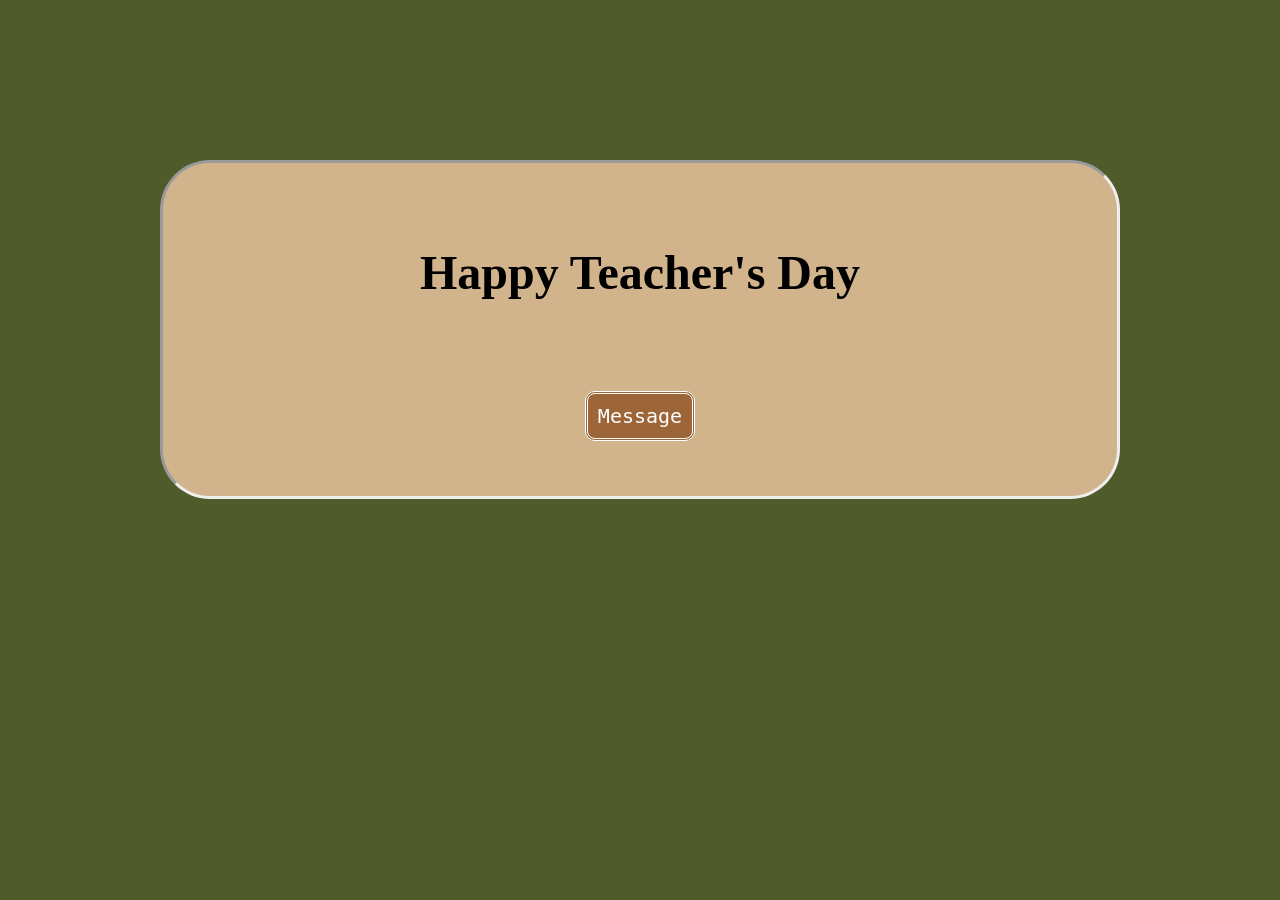
<file: index.html>
<!DOCTYPE html>
<html lang="en">
<head>
  <meta charset="UTF-8">
  <meta name="viewport" content="width=device-width, initial-scale=1.0">
  <title>Teacher's Month</title>
  <link rel="stylesheet" href="style.css">
</head>
<body>

  <div class="con">
    <h1>Happy Teacher's Day</h1>
    <br><br>
    <a href="message.html">Message</a>
  </div>

</body>
</html>
</file>
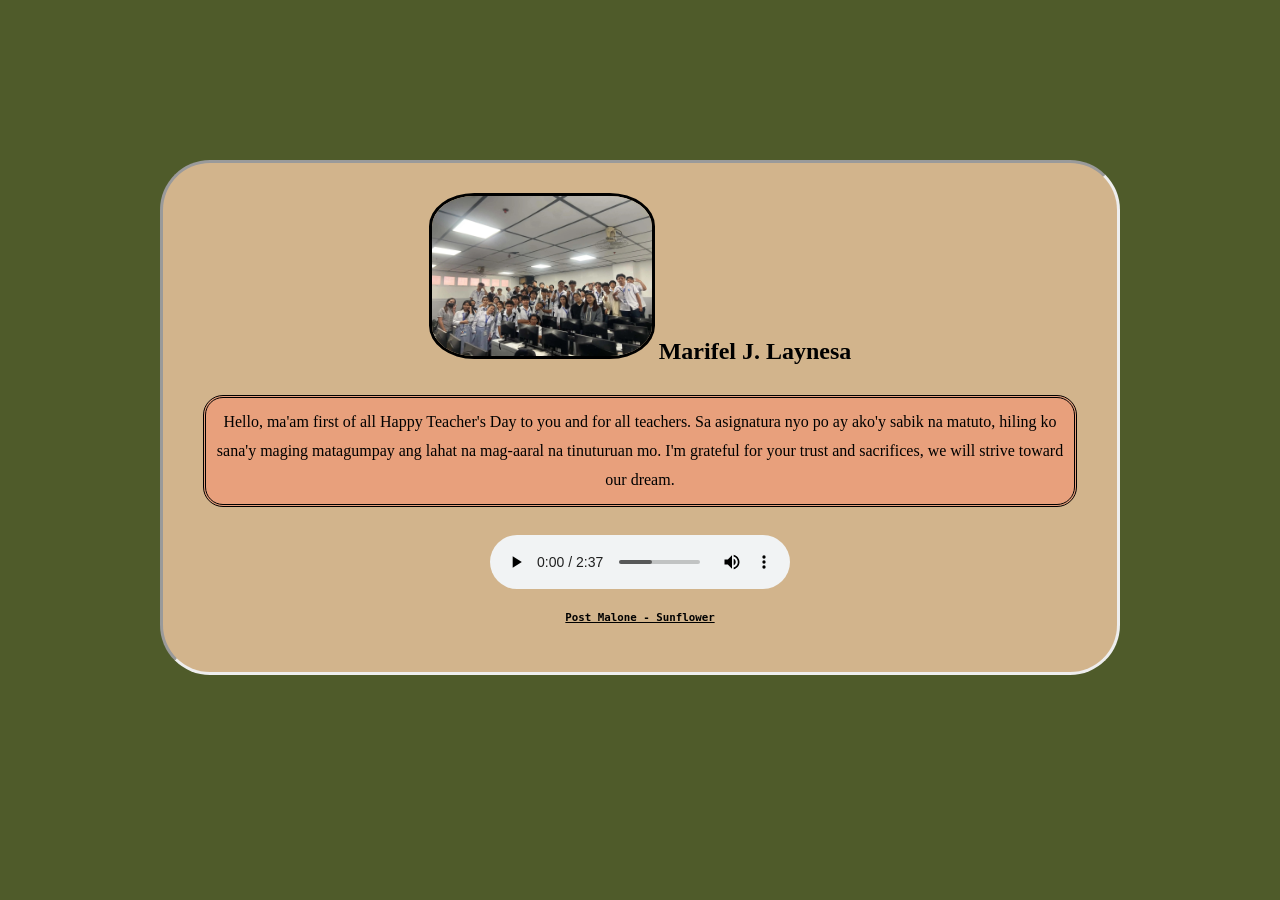
<file: message.html>
<!DOCTYPE html>
<html lang="en">
<head>
  <meta charset="UTF-8">
  <meta name="viewport" content="width=device-width, initial-scale=1.0">
  <title>Teacher's Month</title>
  <link rel="stylesheet" href="style.css">
</head>
<body>

  <div class="mes">
    <img src="teacher.jpg" alt="Picture together with teacher" />
    <h2>Marifel J. Laynesa</h2><br>
    <p>Hello, ma'am first of all Happy Teacher's Day to you and for all teachers. Sa asignatura nyo po ay ako'y sabik na matuto, hiling ko sana'y maging matagumpay ang lahat na mag-aaral na tinuturuan mo. I'm grateful for your trust and sacrifices, we will strive toward our dream.
    </p><br>

  <div class="music">
<audio autoplay controls>
  <source src="music.mp3" type="audio/mp3"/>
</audio>
  <h5>Post Malone - Sunflower</h5>
  </div>

  </div>
</body>
</html>
</file>
<file: style.css>
body{
  margin: 10px;
  padding: 50px;
  background-color: #4F5B2A;
  justify-items: center;
}

.con{
  font-size: x-large;
  font-family: cursive;
  justify-content: center;
  align-items: center;
  text-align: center;
  background-color: tan;
  border: inset;
  border-radius: 50px;
  margin: 100px;
  padding: 50px;
}

.con a{
  text-decoration: none;
  font-family: monospace;
  background-color: #9D6638;
  color: white;
  padding: 10px;
  margin: 5px;
  border: double;
  border-radius: 10px;
  display: inline-block;
  animation: shake 0.5s infinite;
}

.con a:hover{
  background-color: #B34A44;
  cursor: pointer;
}

.mes{
  font-family: Georgia;
  justify-content: center;
  align-items: center;
  text-align: center;
  background-color: tan;
  border: inset;
  border-radius: 50px;
  margin: 100px;
  padding: 30px;
  opacity: 0;
  animation: fadeInUp 1s ease forwards;
}

.mes img{
  width: 220px;
  height: 160px;
  border: solid black;
  border-radius: 20%;
  opacity: 0;
  animation: fadeInRight 1s ease forwards;
  transition: transform 0.3s ease;
  transform-origin: center center;
}

.mes img:hover{
  transform: scale(1.20);
}

.mes h2{
  font-family: cursive;
  display: inline-block;
  animation: rotateFull 1s linear;
}

.mes p{
  color: Black;
  border-style: double;
  border-radius: 20px; 
  background-color: #E8A07C;
  justify-content: center;
  align-items: center;
  line-height: 1.8;
  padding: 10px;
  margin: 10px;
}

.mes h5{
  color: black;
  font-family: monospace; 
  text-decoration: underline;
}

.music{
  display: inline-block;
  animation: slightBounce 0.8s ease-in-out infinite;
  transform-origin: center bottom;
}

@keyframes fadeInUp {
  0% { opacity: 0; transform: translateY(25px); }
  100% { opacity: 1; transform: translateY(0); }
}

@keyframes fadeInRight {
  0% { opacity: 0; transform: translateX(-25px); }
  100% { opacity: 1; transform: translateX(0); }
}

@keyframes shake {
  0%,100% { transform: translateX(0); }
  25% { transform: translateX(-3px); }
  50% { transform: translateX(3px); }
  75% { transform: translateX(-3px); }
}

@keyframes slightBounce {
  0%,100% { transform: translateY(0); }
  50% { transform: translateY(-6px); }
}

@keyframes rotateFull {
  from { transform: rotate(0deg); }
  to { transform: rotate(360deg); }
}
</file>
